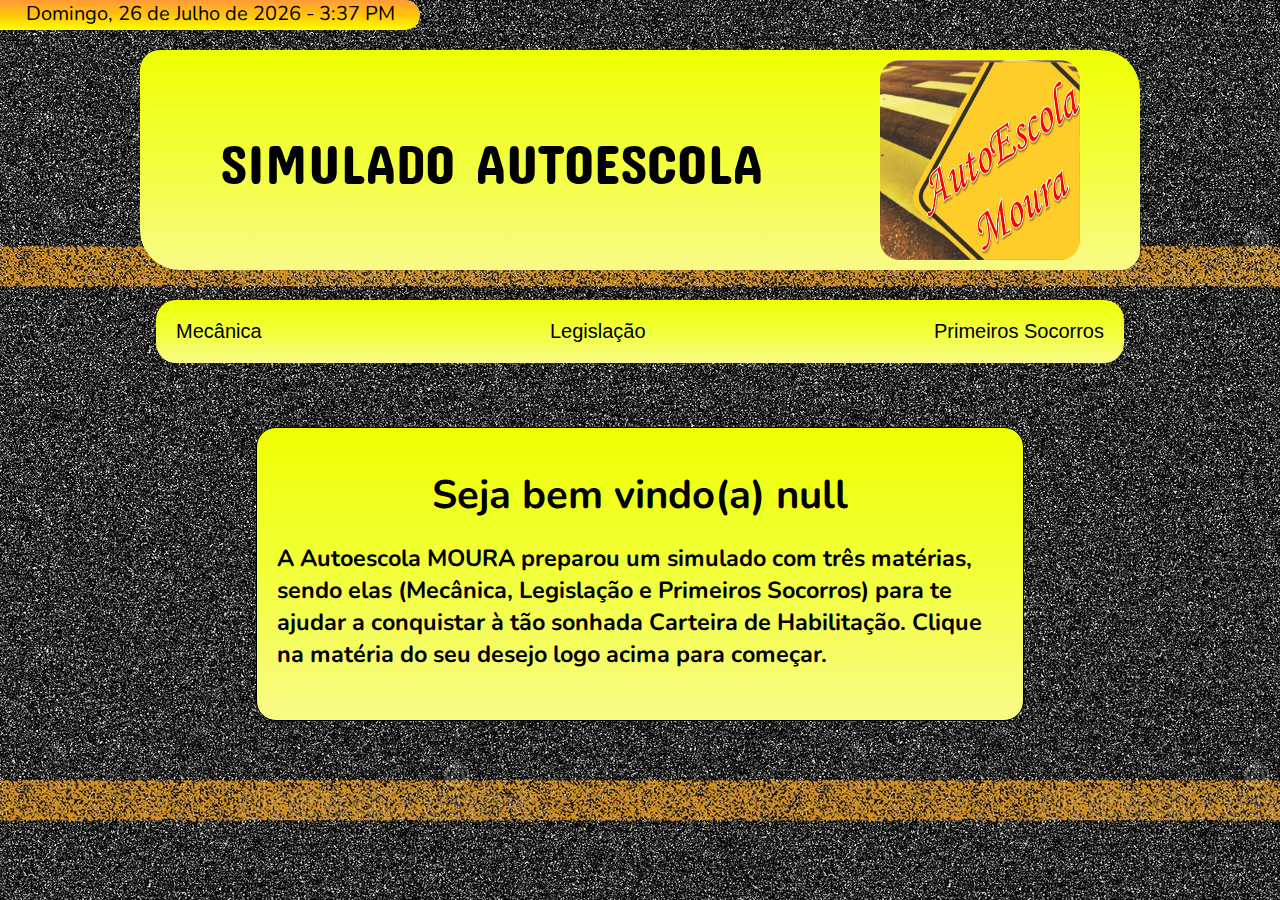
<file: index.html>
<!DOCTYPE html>
<html>
	<head>
		<title> Simulado AutoEscola </title>
		<meta charset = "utf-8"/>
		<meta charset = "viewport" content = "width=device-width, initial-scale=1,shrink-to-fit= no">
		<link href="https://fonts.googleapis.com/css?family=Nunito&display=swap" rel="stylesheet">
		<link href="https://fonts.googleapis.com/css2?family=Concert+One&display=swap" rel="stylesheet">
		<link  rel = " stylesheet" type = "text/css" href = "styleindex.css"/>  
		<script src="ajax.js"></script> 
		<script src="verifica.js"></script>     
	</head>
	
	<body>

		<aside>
			<script src="eventodate.js"></script>
		</aside>
		
		<header class="cabecalho">
			<p id="titulo"> SIMULADO AUTOESCOLA </p>
			<img id="logo" src="logo.jpg" alt="logo">
		</header>

		<nav>
			<ul class="menu">
				<li><button type="button" id="botao" onclick="carregar('mecanica.html')" >Mecânica</button></li>
				<li><button type="button" id="botao" onclick="carregar('legislacao.html')" >Legislação</button></li>
				<li><button type="button" id="botao" onclick="carregar('primeirossocorros.html')" >Primeiros Socorros</button></li>
			</ul>
		</nav>

		<section>
			
		<div id="conteudo">	
			<div><h1 id="nome" ></h1></div><script src="eventoboasvindas.js"></script>
			<h3>A Autoescola MOURA preparou um simulado com três matérias, sendo elas 
				(Mecânica, Legislação e Primeiros Socorros) para te ajudar a conquistar à tão sonhada Carteira de Habilitação.
				Clique na matéria do seu desejo logo acima para começar.</h3>
		</div>

		</section>
	</body>	
</html>
</file>
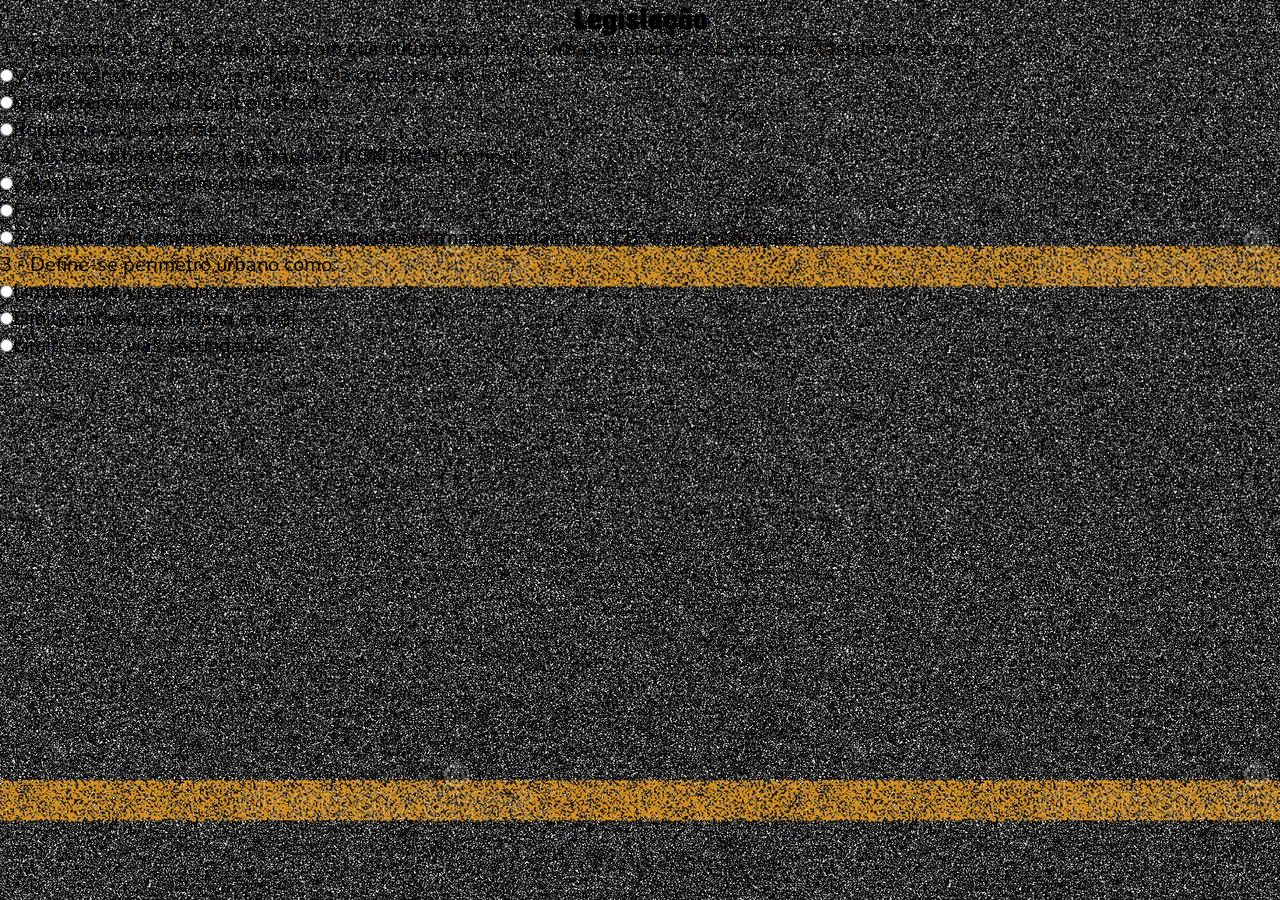
<file: legislacao.html>
<!DOCTYPE html>
<html>
	<head>
		<title> Simulado </title>
		<meta charset = "utf-8"/>
		<meta charset = "viewport" content = "width=device-width, initial-scale=1,shrink-to-fit= no">
		<link href="https://fonts.googleapis.com/css?family=Nunito&display=swap" rel="stylesheet">
		<link href="https://fonts.googleapis.com/css2?family=Concert+One&display=swap" rel="stylesheet">
        <link  rel = " stylesheet" type = "text/css" href = "styleindex.css"/>
	</head>
	
	<body>

		<h5 id="tipo">Legislação</h5>

		<div>
			<form action="" id="pergunta4" method="POST" name="pergunta4">
				<p>1 - Conforme o C.T.B. e de acordo com sua utilização, as vias urbanas abertas à circulação classificam-se em: </p>						</p>
				<input  onclick="verific4()" type="radio" name="result" value="1">Via de trânsito rápido, via arterial, via coletora e via local.<br>
				<input  onclick="verific4()" type="radio" name="result" value="2">Via preferencial, via local e estrada.<br>
				<input  onclick="verific4()" type="radio" name="result" value="3">Rodovias e via arterial.<br>
				<p id="imprimir"></p>
			</form>
			<form action="" id="pergunta5" method="POST" name="pergunta5">
				<p>2 - Ao Conselho Nacional de Trânsito (CONTRAN) compete:</p>
				<input  onclick="verific5()" type="radio" name="result" value="4">Zelar pelas rodovias e estradas.<br>
				<input  onclick="verific5()" type="radio" name="result" value="5">Fiscalizar os C.F.C.<br>
				<input  onclick="verific5()" type="radio" name="result" value="6">Zelar pela uniformidade e cumprimento das normas contidas no C.T.B. e nas resoluções.<br>
				<p id="imprimir2"></p>
			</form>
			<form action="" id="pergunta6" method="POST" name="pergunta6">
				<p>3 - Define-se perímetro urbano como:</p>
				<input  onclick="verific6()" type="radio" name="result" value="7">Limite entre via urbana e coletora.<br>
				<input  onclick="verific6()" type="radio" name="result" value="8">Limite entre área urbana e rural.<br>
				<input  onclick="verific6()" type="radio" name="result" value="9">Limite entre vias secundárias.<br>
				<p id="imprimir3"></p>
			</form>
		</div>

		<p id="pontos"> </p>

	</body>	
</html>
</file>
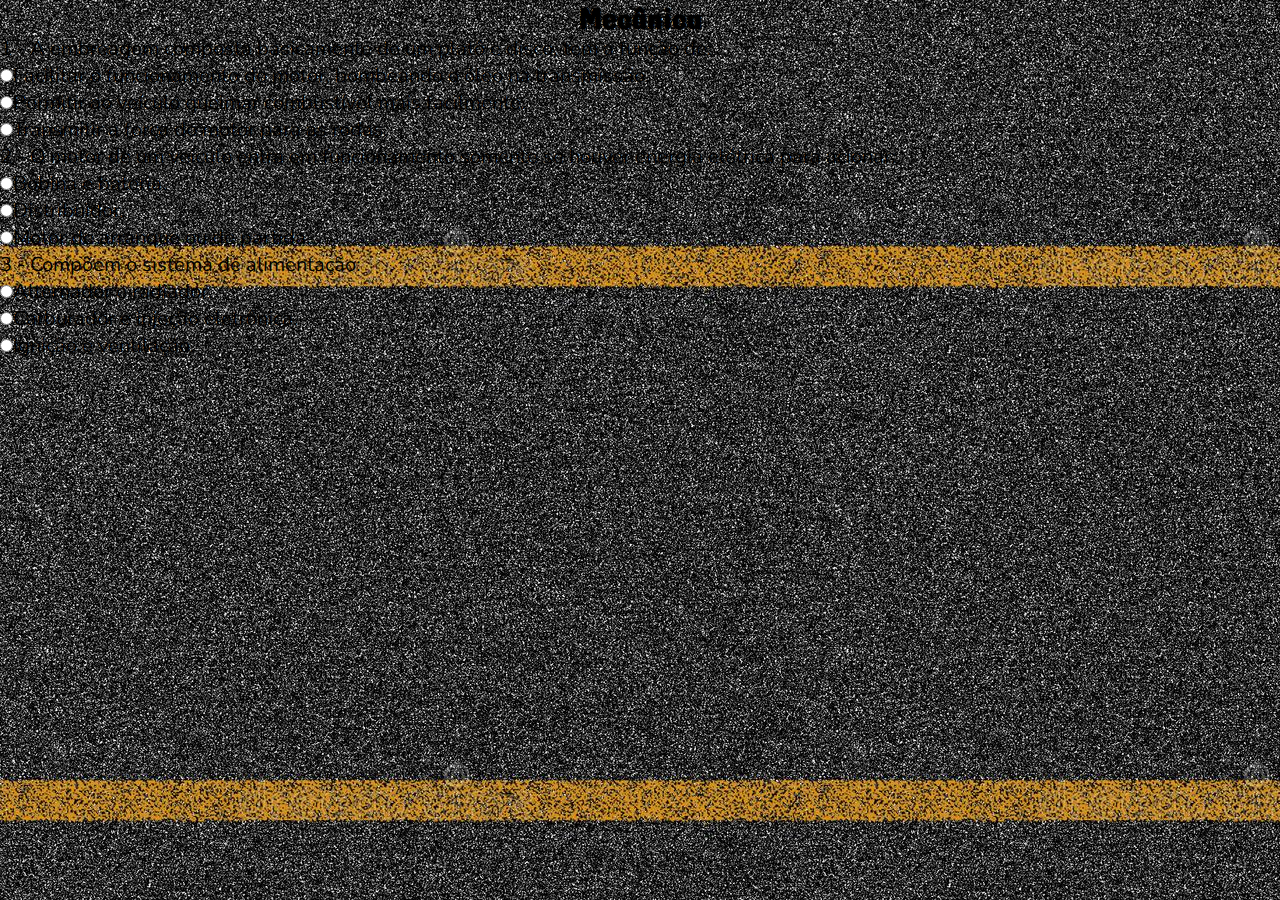
<file: mecanica.html>
<!DOCTYPE html>
<html>
	<head>
		<title> Simulado </title>
		<meta charset = "utf-8"/>
		<meta charset = "viewport" content = "width=device-width, initial-scale=1,shrink-to-fit= no">
		<link href="https://fonts.googleapis.com/css?family=Nunito&display=swap" rel="stylesheet">
		<link href="https://fonts.googleapis.com/css2?family=Concert+One&display=swap" rel="stylesheet">
        <link  rel = " stylesheet" type = "text/css" href = "styleindex.css"/>
	</head>
	
	<body>		
	
		<h5 id="tipo">Mecânica</h5>
		

		<div>
			<form action="" id="pergunta" method="POST" name="pergunta" >
				<p>1 - A embreagem composta basicamente de um platô e disco, tem a função de:</p>
				<input onclick="verific1()" type="radio" name="result" value="1">Facilitar o funcionamento do motor, bombeando o óleo na transmissão.<br>					
				<input onclick="verific1()" type="radio" name="result" value="2">Permitir ao veículo queimar combustível mais facilmente.<br>							
				<input onclick="verific1()" type="radio" name="result" value="3">Transmitir a força do motor para as rodas.<br>
				<p id="imprimir"></p>
				
			</form>
				
			<form action="" id="pergunta2" method="POST" name="pergunta2" >
				<p>2 - O motor de um veículo entra em funcionamento somente se houver energia elétrica para acionar:</p>
				<input onclick="verific2()" type="radio" name="result" value="4">Bobina e bateria.<br>
				<input onclick="verific2()" type="radio" name="result" value="5">Distribuidor.<br>
				<input onclick="verific2()" type="radio" name="result" value="6">Motor de arranque ou de partida.<br>
				<p id="imprimir2"></p>
			</form>

			<form action="" id="pergunta3" method="POST" name="pergunta3" >
				<p>3 - Compõem o sistema de alimentação:</p>
				<input onclick="verific3()" type="radio" name="result" value="7">Alternador e radiador.<br>
				<input onclick="verific3()" type="radio" name="result" value="8">Carburador e injeção eletrônica.<br>
				<input onclick="verific3()" type="radio" name="result" value="9">Ignição e ventilação.<br>
				<p id="imprimir3"></p>
			</form>
		</div>

		<p id="pontos"> </p>

	</body>	
</html>
</file>
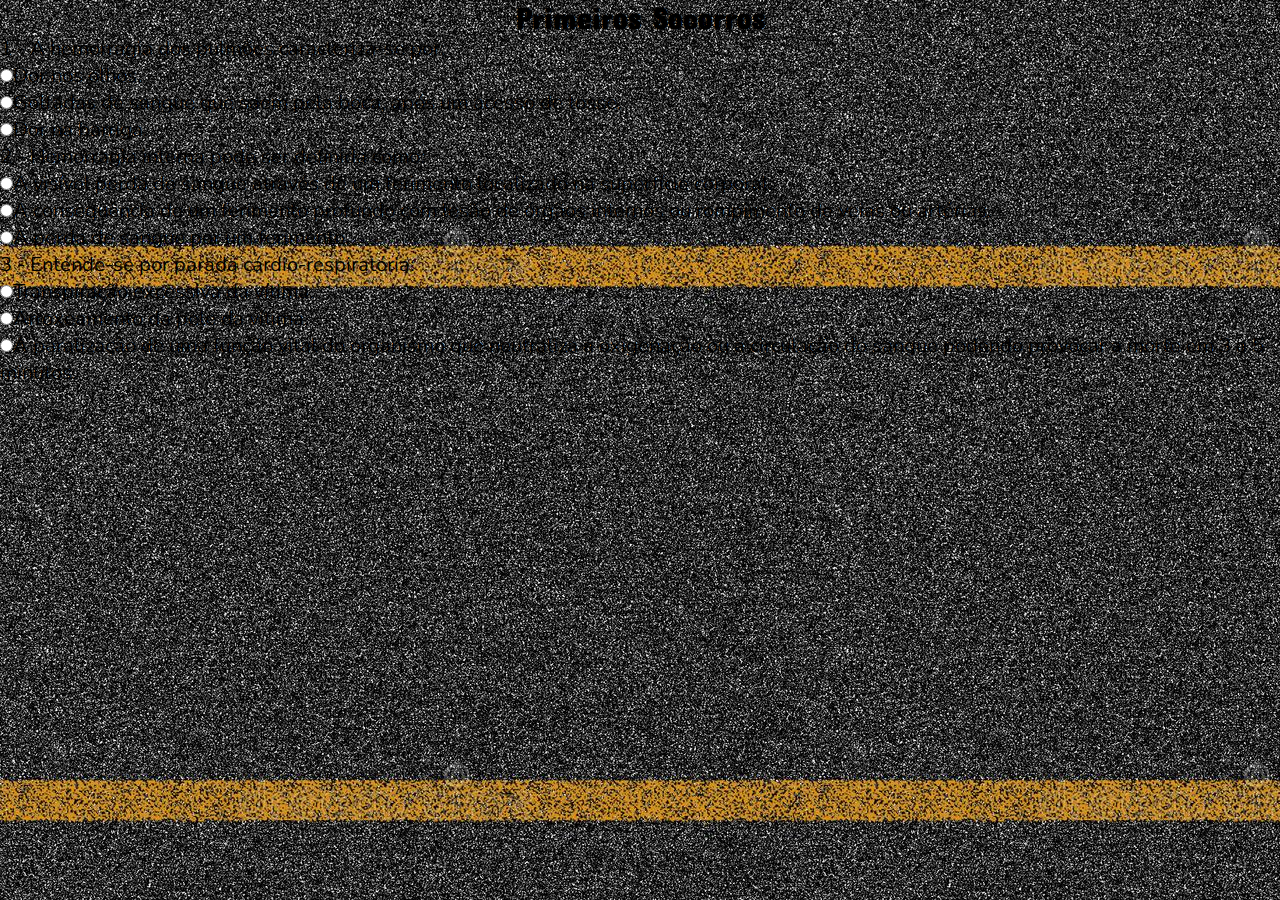
<file: primeirossocorros.html>
<!DOCTYPE html>
<html>
	<head>
		<title> Simulado </title>
		<meta charset = "utf-8"/>
		<meta charset = "viewport" content = "width=device-width, initial-scale=1,shrink-to-fit= no">
		<link href="https://fonts.googleapis.com/css?family=Nunito&display=swap" rel="stylesheet">
		<link href="https://fonts.googleapis.com/css2?family=Concert+One&display=swap" rel="stylesheet">
        <link  rel = " stylesheet" type = "text/css" href = "styleindex.css"/>
	</head>
	
	<body>

		<h5 id="tipo">Primeiros Socorros</h5>

		<div>
			<form action="" id="pergunta7" method="POST" name="pergunta7">
				<p>1 - A hemorragia dos pulmões caracteriza-se por:</p>
				<input  onclick="verific7()" type="radio" name="result" value="1">Dor nos olhos.<br>
				<input  onclick="verific7()" type="radio" name="result" value="2">Golfadas de sangue que saem pela boca, após um acesso de tosse.<br>
				<input  onclick="verific7()" type="radio" name="result" value="3">Dor na barriga.<br>
				<p id="imprimir"></p>
			</form>			
			<form action="" id="pergunta8" method="POST" name="pergunta8">
				<p>2 - Hemorragia interna pode ser definida como:</p>
				<input  onclick="verific8()" type="radio" name="result" value="4">A visível perda de sangue através de um ferimento localizado na superfície corporal.<br>
				<input  onclick="verific8()" type="radio" name="result" value="5">A consequência de um ferimento profundo com lesão de órgãos internos ou rompimento de veias ou artérias.<br>
				<input  onclick="verific8()" type="radio" name="result" value="6">A perda de sangue por um ferimento.<br>
				<p id="imprimir2"></p>		
			</form>
			<form action="" id="pergunta9" method="POST" name="pergunta9">
				<p>3 - Entende-se por parada cárdio-respiratória:</p>
				<input onclick="verific9()" type="radio" name="result" value="7">Transpiração excessiva da vítima.<br>
				<input onclick="verific9()" type="radio" name="result" value="8">Arroxeamento da pele da vítima.<br>
				<input onclick="verific9()" type="radio" name="result" value="9">A paralização de uma função vital do organismo que neutraliza a oxigenação ou a circulação do sangue podendo provocar a morte em 3 a 5 minutos.<br>
				<p id="imprimir3"></p>
			</form>					
		</div>

		<p id="pontos"> </p>

	</body>	
</html>
</file>
<file: styleindex.css>
*{
	margin:0;
	border:0;
    padding:0;
    box-sizing: border-box;
}

body{

	font-family: "Nunito", arial, helvetica, sans-serif;
	font-size: 20px;
	background-image: url("fundo.jpg");
	
}
    
img{

    display: block;
	max-width: 100%;
	border: none;
}

aside{

	height: 30px;
	width: 420px;
	background-image: repeating-linear-gradient(#ff9a3b, rgb(255, 197, 8), #FFFF00);
	border-top-right-radius: 20px;
	border-bottom-right-radius: 20px;
	display: flex;
	justify-content: center;
}

header {

	height: 220px;
	width: 1000px;
	background-image: repeating-linear-gradient(#eeff02, rgb(242, 255, 59), rgb(248, 250, 135));	
	border-radius: 20px 40px;
	margin-left: auto;
	margin-right: auto;
	margin-top: 20px;
	display: flex;
	justify-content: space-between;
}

#logo {

	height: 200px;
	width: 200px;
	border-radius: 10%;
	margin-right: 60px;
	margin-top: 10px;
}

#titulo{

	font-size: 55px;
	font-family: 'Concert One', cursive;
	text-align: center;
	margin-left: 80px;
	margin-top: 80px;
}

#tipo{

	font-size: 30px;
	font-family: 'Concert One', cursive;
	text-align: center;
}

#pontos {

	float: left;
}

section{

	max-height: auto;
	max-width: auto;
	margin-left: 20%;
	margin-right: 20%;
	margin-top: 5%;
	margin-bottom: 5%;
	border:1px solid black;
	border-radius: 20px;
	background-image: repeating-linear-gradient(#eeff02, rgb(242, 255, 59), rgb(248, 250, 135));	
	display: flex;
	flex-direction: column;
	align-items: center;
	padding-bottom: 30px;
}


section div, section p{

	margin: 20px;
}

#nome{
	text-align: center;
}



.menu{

    max-width: 968px;
    margin: 0 auto;
    padding: 15px 0;
    display: flex;
    flex-wrap: wrap;
    justify-content: space-between;
	align-items: center;
	list-style-type: none;
	font-weight: bold;
	background-image: repeating-linear-gradient(#eeff02, rgb(242, 255, 59), rgb(248, 250, 135));	
	border-radius: 20px;
	margin-top: 30px;	
}

.menu li{

		position:relative; 
		float:left; 	
}
.menu li button{

    color:rgb(0, 0, 0); 
    text-decoration:none; 
    padding:5px 20px; 
	display:block;
	font-size: 20px;
	background: none;
	outline: none;		
}

.menu li button:hover{
	
	color:rgb(255, 0, 0);  
	text-shadow:0px 0px 5px #fff; 
}
</file>
